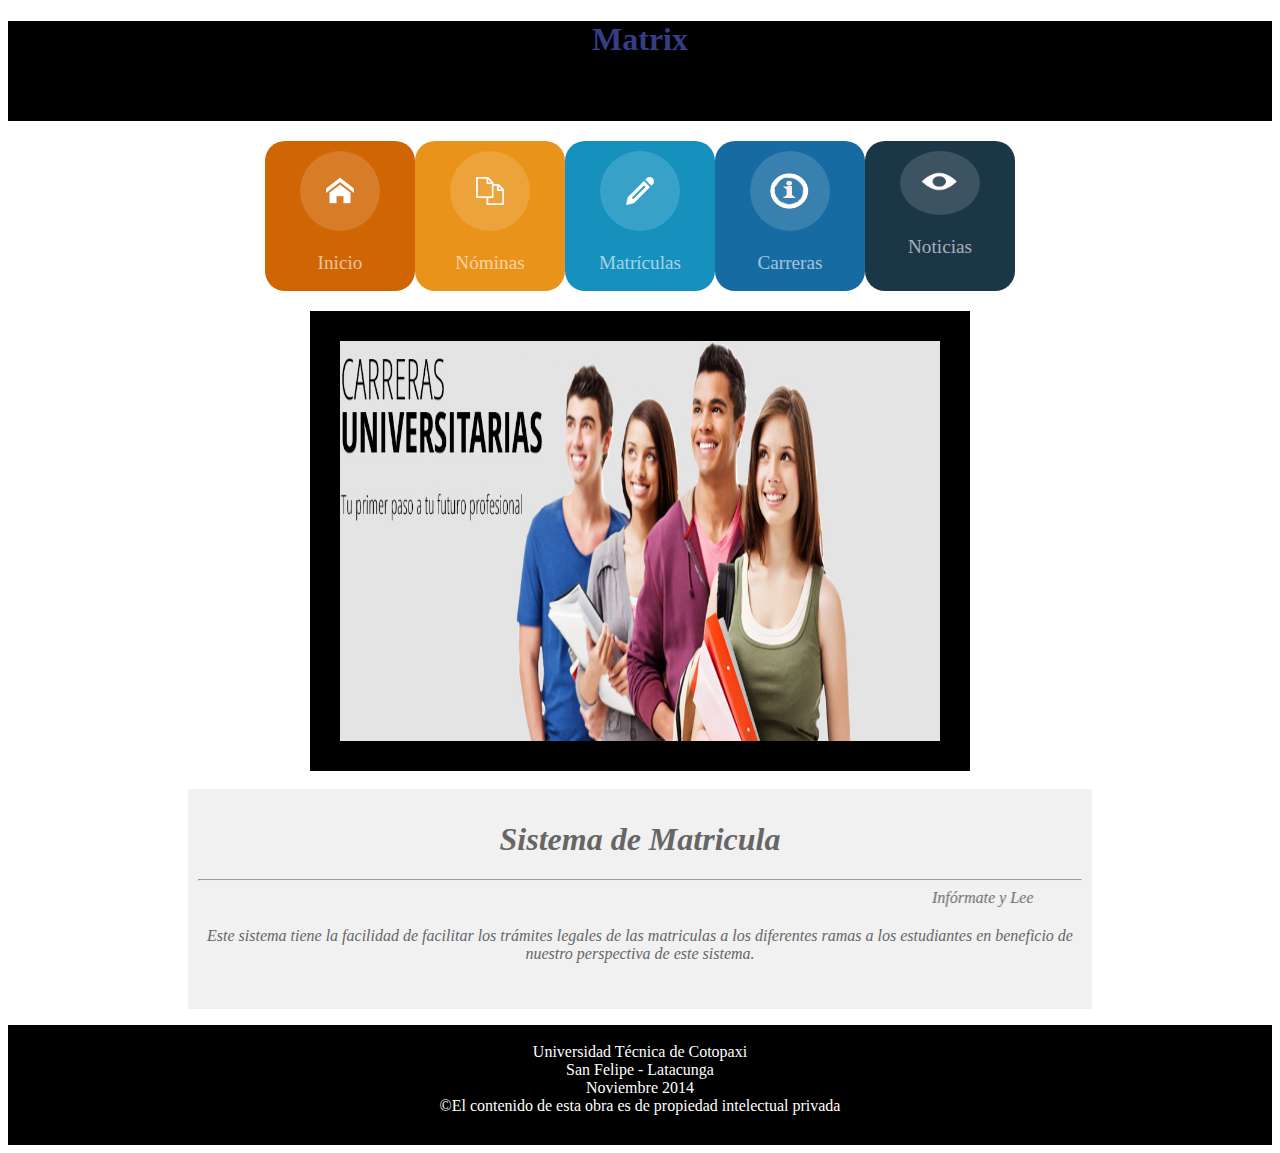
<file: index.html>
<!doctype html>
<html lang="es">
<head>
	<meta charset="UTF-8">
	<title>Sistéma de Matrícula</title>

	<link rel="stylesheet" type="text/css" href="css/stylemat.css">
	<link rel="stylesheet" type="text/css" href="css/styleind.css">
	<script type="text/javascript" src="js/jquery-1.11.2.min.js"></script>

	<script >
					// esto se ejecuta al cargar pagina
					$(document).ready(function(){
						 $("#menu").load("menu.html");//cargando el menu en el header
						 $("#pie").load("pie.html");//cargando el pie en el footer
						});	
					
					//control de slider de imagenes
					$(function(){
						$("#slider div:gt(0)").hide();
							setInterval(function(){
								$("#slider div:first-child").fadeOut(1000)
									.next("div").fadeIn(900)
									.end().appendTo("#slider");
								},2000);
						/*	$ . blockUI ({mensaje:  "<h1> <img src =" busy.gif "/> Un momento ... </ h1> '  })bloquear*/
						
					})
	</script>

</head>
<!-- ..................................................... ............-->
<body>

<div  id="inicio">

<h1 id="titulo">Matrix</h1>

<!-- ..................................................... -->

</div>

	<header id="menu">  <!-- Aqui estara el menu -->  	</header>
	
	<div class="container" >
			<div id ="slider">
				<div><img src="img/foto1.jpg" height="400px" width="600px"></div>
				<div><img src="img/foto2.jpg" height="400px" width="600px"></div>
				<div><img src="img/foto3.jpg" height="400px" width="600px"></div>
			</div>
	</div>	<br>
	
	<div id="cont">
			<h1>Sistema de Matricula</h1>

			<hr>
			<marquee behavior="alternate">Infórmate y Lee</marquee>
			<br>
			<p>Este sistema tiene la facilidad de facilitar los trámites legales de las matriculas a los diferentes 
			ramas a los estudiantes en beneficio de nuestro perspectiva de este sistema.</p>
			
			</div>
			
	
	
<!-- ..................................................... ............-->

<footer id="pie">  <!-- Aqui estara el pie --> </footer>
	
	
</body>

</html>
</file>
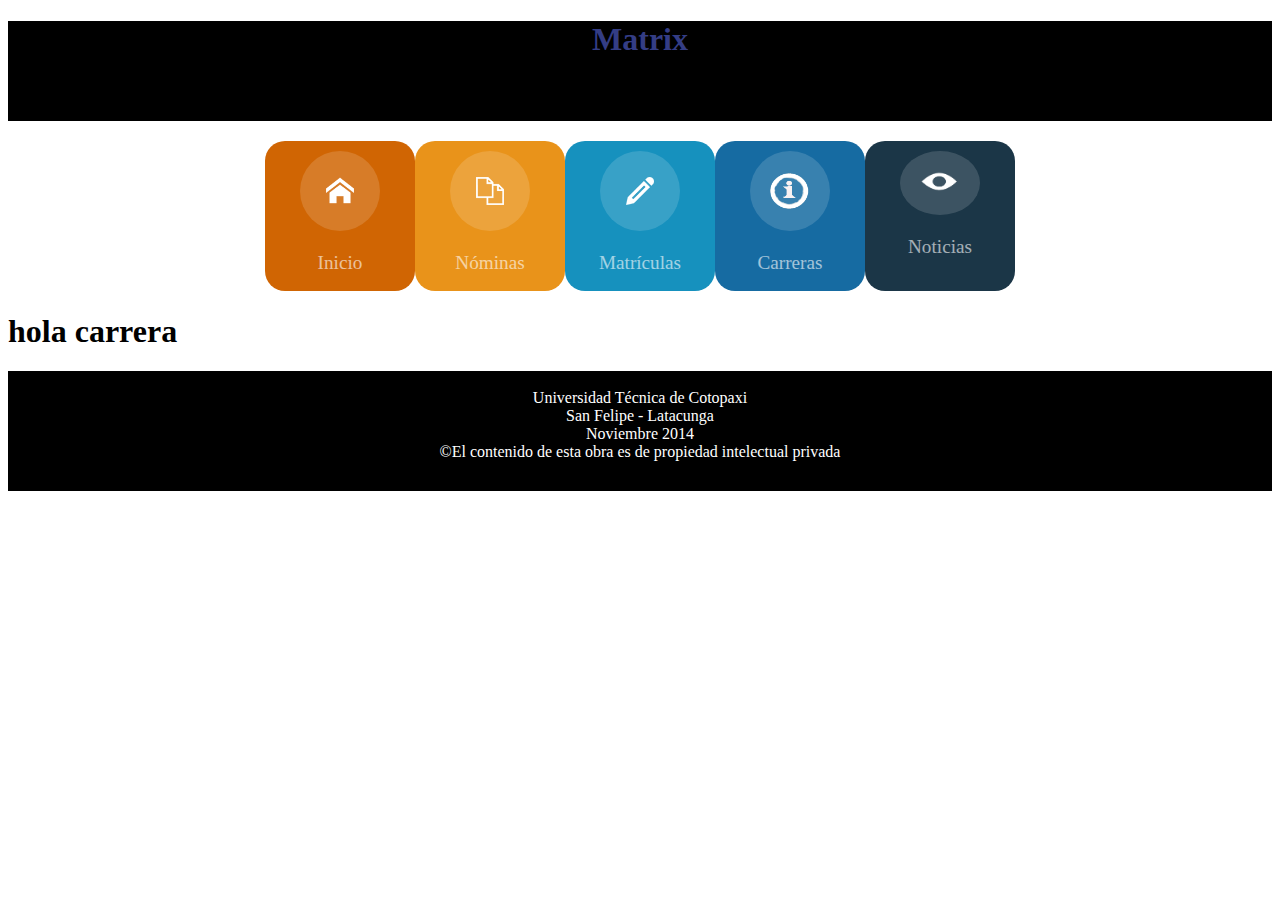
<file: carrera.html>
<!doctype html>
<html lang="es">
<head>
	<meta charset="UTF-8">
	<title>Sistéma de Matrícula</title>
	<link rel="stylesheet" type="text/css" href="css/styleind.css">
	<script type="text/javascript" src="js/jquery-1.11.2.min.js"></script>
	
	<script>
	$(document).ready(function(){
		$("#menu").load("menu.html");
		$("#pie").load("pie.html");
		
	});
	
	
	</script>

	

</head>
<!-- ..................................................... ............-->
<body>

	<div  id="inicio">
	<h1 id="titulo">Matrix</h1>
</div>
<!-- ..................................................... -->


	<header id="menu"><!-- Aqui estara el menu --></header>
	
	<h1>hola carrera</h1>
	

<!-- ..................................................... ............-->

<footer id="pie"><!-- Aqui estara el pie --></footer>
	
	
</body>
</html>
</file>
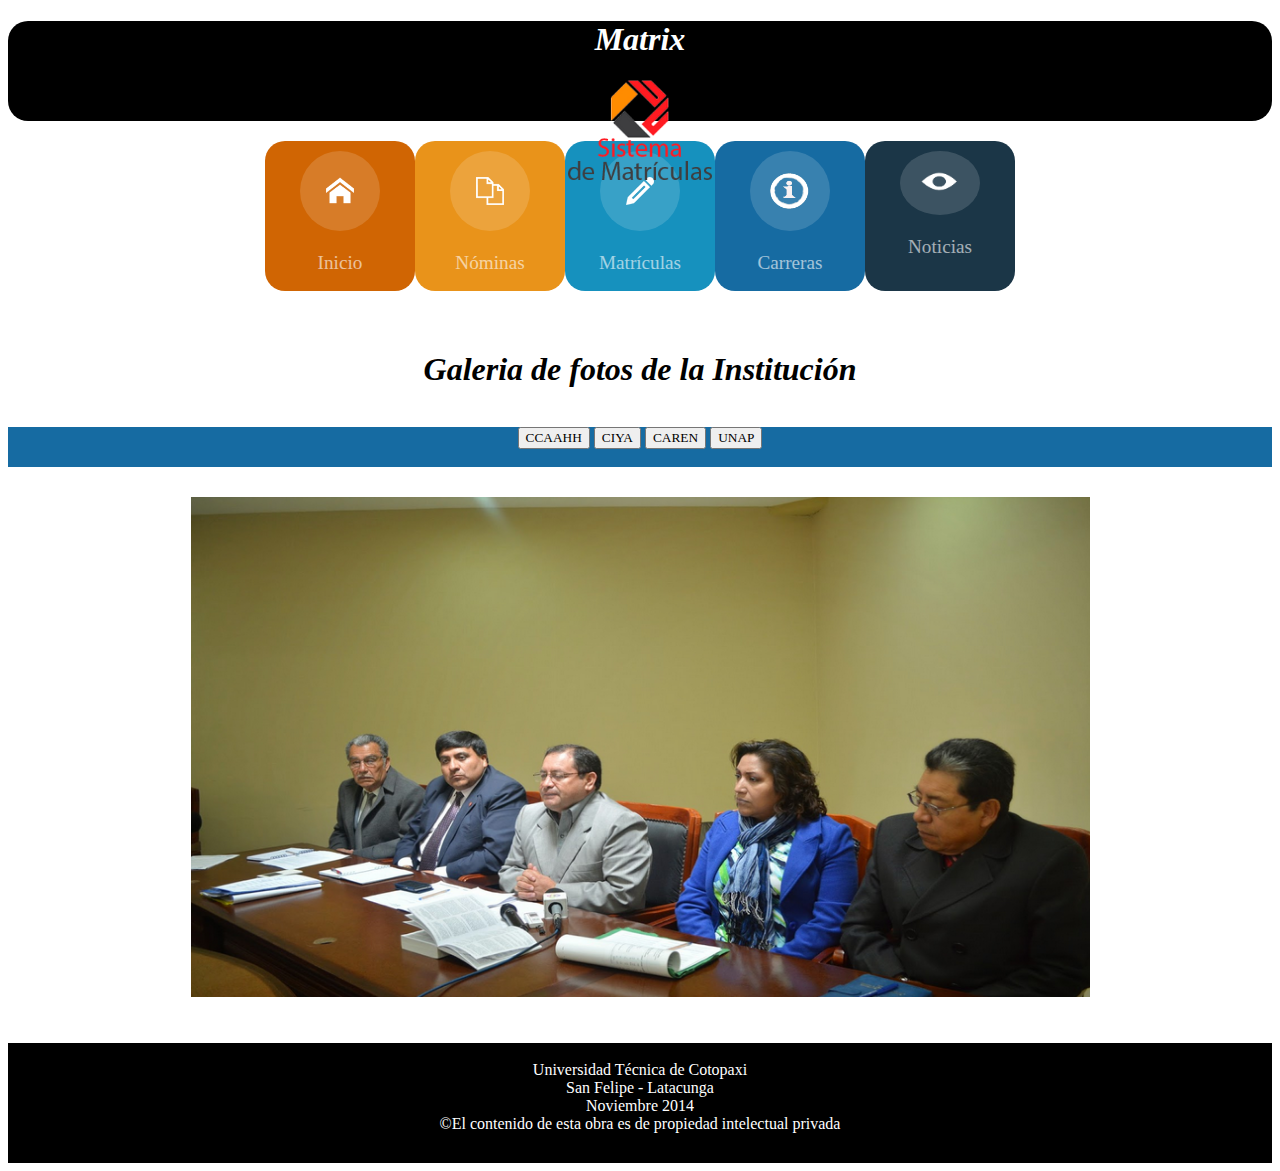
<file: galeria.html>
<!doctype html>
<html lang="es">
<head>
	<meta charset="UTF-8">
	<title>Sistéma de Matrícula</title>
	<link rel="stylesheet" type="text/css" href="css/styleind.css">
	<script type="text/javascript" src="js/jquery-1.11.2.min.js"></script>
	<link rel="stylesheet" type="text/css" href="css/stylegal.css">
	
	<script>
	$(document).ready(function(){
		$("#menu").load("menu.html");
		$("#pie").load("pie.html");
		
	});
	
	
	//control de slider de imagenes
	$(function(){
		$("#img div:gt(0)").hide();
			setInterval(function(){
				$("#img div:first-child").fadeOut(1000)
					.next("div").fadeIn(900)
					.end().appendTo("#img");
				},2000);
		
	})
	
	
	</script>
</head>

<body>

<!-- ..................................................... ............-->
	<div id="inicio">	
		<div class="titulo">
			<h1><em>Matrix</em></h1>
		</div>
		<!-- iMAGEN DEL BANNER CENTRADA-->
		
			<div class="logo">
							<center><img src="img/logo.png" height="100px"></center>
			</div>
	</div>
	
<!-- ..................................................... -->


	<header id="menu"><!-- Aqui estara el menu --></header>
	<br>
	<div class="letra"><center><h1><em>Galeria de fotos de la Institución</em></h1></center></div>
	<br>
	<div id="b" align="center">
		  <form name="form1" action="" method="post">
		    <input type="button" value="CCAAHH">
		    <input type="button" value="CIYA">
		    <input type="button" value="CAREN">
		    <input type="button" value="UNAP">
		  </form>
	  		<br>
	</div>
	
	<div class="container" >
			<div id ="img">
				<div><img src="img/uno.png" height="500px" width="900px"></div>
				<div><img src="img/dos.png" height="500px" width="900px"></div>
				<div><img src="img/tres.png" height="500px" width="900px"></div>
				<div><img src="img/cuatro.png" height="500px" width="900px"></div>
				<div><img src="img/cinco.png" height="500px" width="900px"></div>
			</div>
	</div>

	
	
	
	

<!-- ..................................................... ............-->

<footer id="pie"><!-- Aqui estara el pie --></footer>
	
	
</body>
</html>
</file>
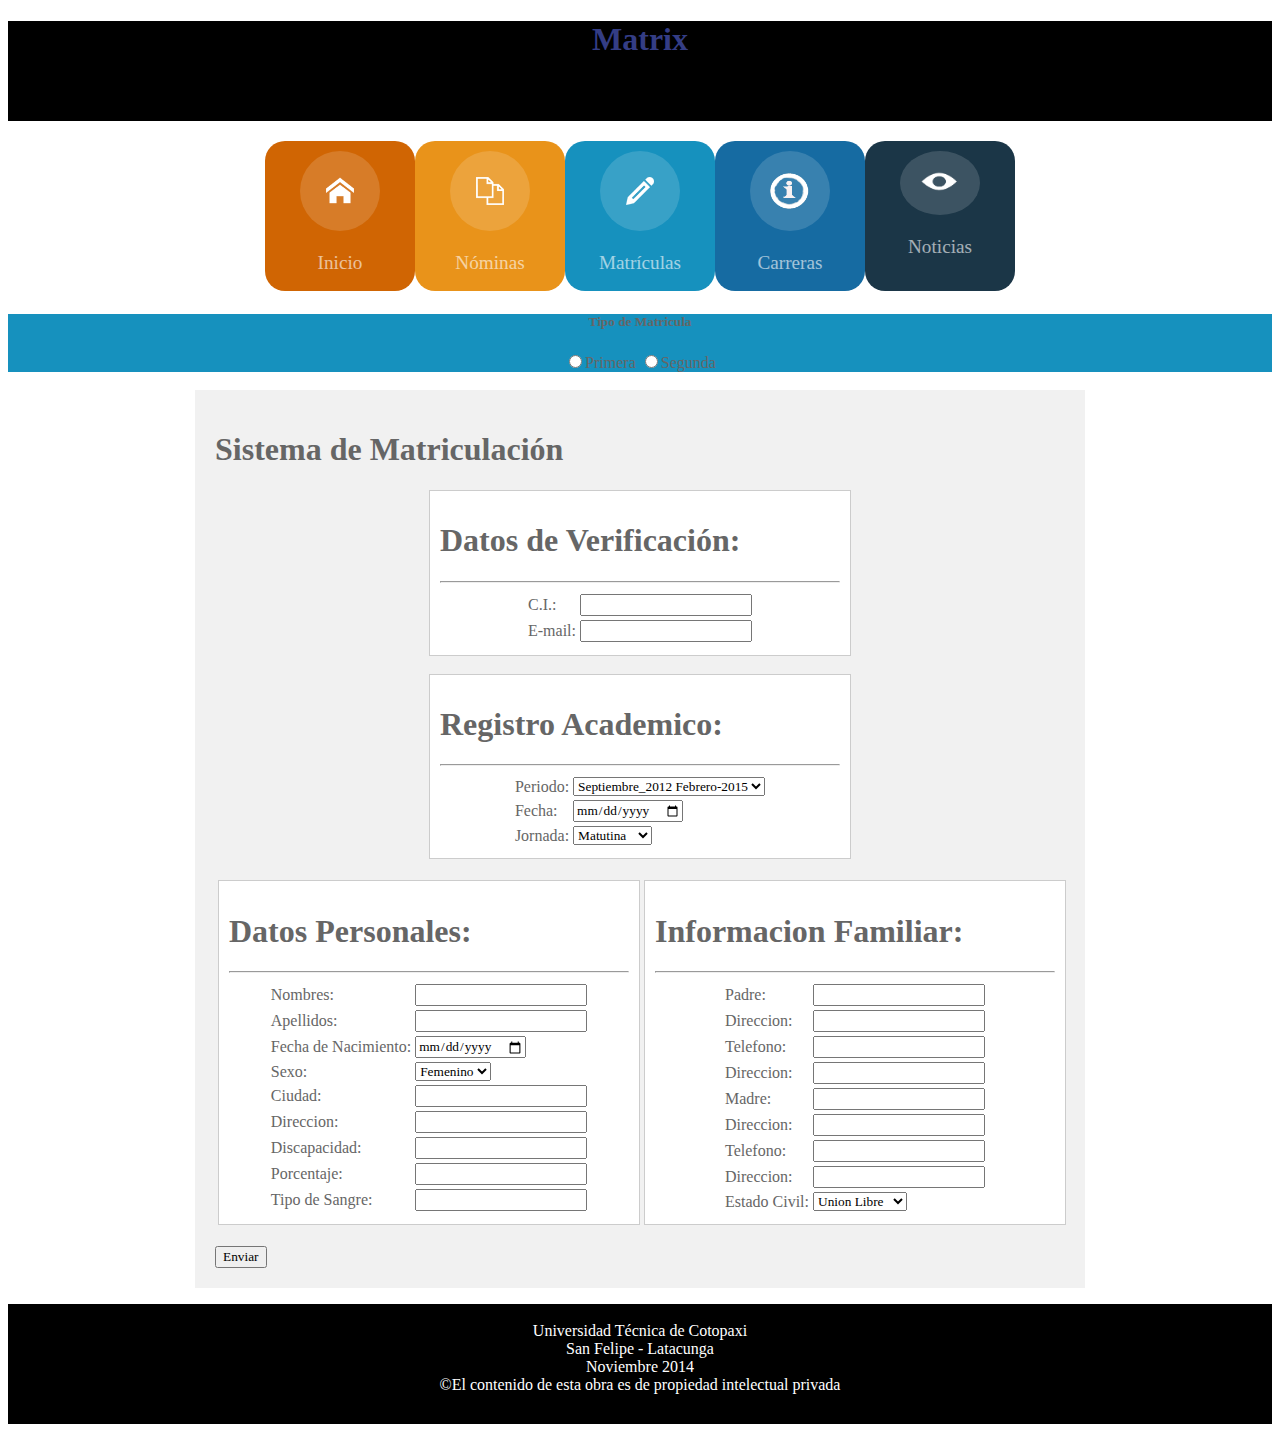
<file: matricula.html>
<!doctype html>
<html lang="es">
<head>
	<meta charset="UTF-8">
	<title>Sistéma de Matrícula</title>
	<link rel="stylesheet" type="text/css" href="css/styleind.css">
		<link rel="stylesheet" type="text/css" href="css/stylemat.css">
	<script type="text/javascript" src="js/jquery-1.11.2.min.js"></script>

		<script>
	$(document).ready(function(){
		$("#menu").load("menu.html");
		$("#pie").load("pie.html");
		
	});
	
	
	</script>
	

</head>
<!-- ..................................................... ............-->
<body>

	<div  id="inicio">
		<h1 id="titulo">Matrix</h1>
	</div>


<!-- ..................................................... -->
	<header id="menu"> <!-- Aqui estara el menu --> </header>
	
	
			<div id="tipo" align="center">
				<h5>Tipo de Matricula</h5>
				<input type="radio" name="primera" value="">Primera
				<input type="radio" name="segunda" value="">Segunda
			</div>
			<br>
<!-- ..................................................... -->
			<div class="todofondo">
			<h1>Sistema de Matriculación</h1>

			<div class="verificacion">
					<h1>Datos de Verificación:</h1>  
					<hr>
				<form>
				<center>
					  <table>
						  <tr>
						  <td>C.I.:</td><td><input type="text" name:="nombre" ></td>
						  </tr>
							  <tr>
							  <td>E-mail:</td><td><input type="text" ></td>
							  </tr>
						  <!--<tr>
						  <td>Correo:</td><td><input type="text" ></td>
						  </tr>-->
					  </table>
				</center>
				</form>
			</div>
			<br>
			
		
	 		<div class="verificacion">
			<h1>Registro Academico:</h1>  
					<hr>
				<form>
					<center>
							<table>
									  <tr>
									  <td>Periodo:</td><td>
									  <select name="catsndogs">

										<option>Septiembre_2012 Febrero-2015</option>
										<option>Abril 2012- Agosto_2014</option>
										<option>Septiembre_2012 Febrero-2014</option>
										<option>Marzo_2013 Septiembre_2013</option>
										<option>Septiembre_2012 Febrero-2013</option>
										<option>Marzo_2012 Julio_2012</option>

									</select></td>
									  </tr>
										  <tr>
										  <td>Fecha:</td><td><input type="date" ></td>
										  </tr>
									  <tr>
									  <td>Jornada:</td>
										 <td>
										 
										  	<select name="catsndogs">
												<option>Matutina</option>
												<option>Vespertina</option>
											</select>
											
										</td>
									  </tr>
									  
							 </table>
					</center>
				</form>
			</div>
			<br>
			
			
			
			<table>
			<tr>
			<td>
	 		<div class="verificacion">
			<h1>Datos Personales:</h1>  
					<hr>
				<form>
					<center>
							<table>
									  <tr>
									  <td>Nombres:</td><td> <input type="text"><br></td>
									  </tr>
										  <tr>
										  <td>Apellidos:</td><td><input type="text" ></td>
										  </tr>
									  <tr>
									  <td>Fecha de Nacimiento:</td><td><input type="date"></td>
									  </tr>
										  <tr>
										  <td>Sexo:</td>
											  <td>
											  
												 <select name="catsndogs">
														<option>Femenino</option>
														<option>Maculino</option>
														<option>Otro</option>
												</select>
												
												</td>
										  </tr>
									   <tr>
									  <td>Ciudad:</td><td> <input type="text"><br></td>
									  </tr>
										  <tr>
										  <td>Direccion:</td><td><input type="text" ></td>
										  </tr>
									  <tr>
									  <td>Discapacidad:</td><td><input type="text" ></td>
									  </tr>
										  <tr>
										  <td>Porcentaje:</td><td><input type="text" ></td>
										  </tr> 
									  <tr>
									  <td>Tipo de Sangre:</td><td><input type="text" ></td>
									  </tr>
									  
							 </table>
					</center>
				</form>
			</div>
			</td>
			<td>

			<div class="verificacion">
			<h1>Informacion Familiar:</h1>  
					<hr>
				<form>
					<center>
							<table>
									  <tr>
									  <td>Padre:</td><td> <input type="text"><br></td>
									  </tr>
										  <tr>
										  <td>Direccion:</td><td><input type="text" ></td>
										  </tr>
									  <tr>
									  <td>Telefono:</td><td><input type="text" ></td>
									  </tr>
										  <tr>
										  <td>Direccion:</td><td><input type="text" ></td>
										  </tr>
										  <tr>
									  <td>Madre:</td><td> <input type="text"><br></td>
									  </tr>
										  <tr>
										  <td>Direccion:</td><td><input type="text" ></td>
										  </tr>
									  <tr>
									  <td>Telefono:</td><td><input type="text" ></td>
									  </tr>
										  <tr>
										  <td>Direccion:</td><td><input type="text" ></td>
										  </tr>
									  <tr>
									  <td>Estado Civil:</td>
										  <td>
											  	<select name="catsndogs">
														<option>Union Libre</option>
														<option>Casados</option>
														<option>Divorcioados</option>
														<option>Otro</option>
												</select>
											</td>	
									  </tr>
							 </table>
					</center>
				</form>
			</div>
			<td>
			</tr>
		</table>
		<br>
	<div id="enviar">
		<input type="submit" value="Enviar">
	</div>
</div>


	

<!-- ..................................................... ............-->

	<footer id="pie"> <!-- Aqui estara el pie --> </footer>
	
	
</body>
</html>
</file>
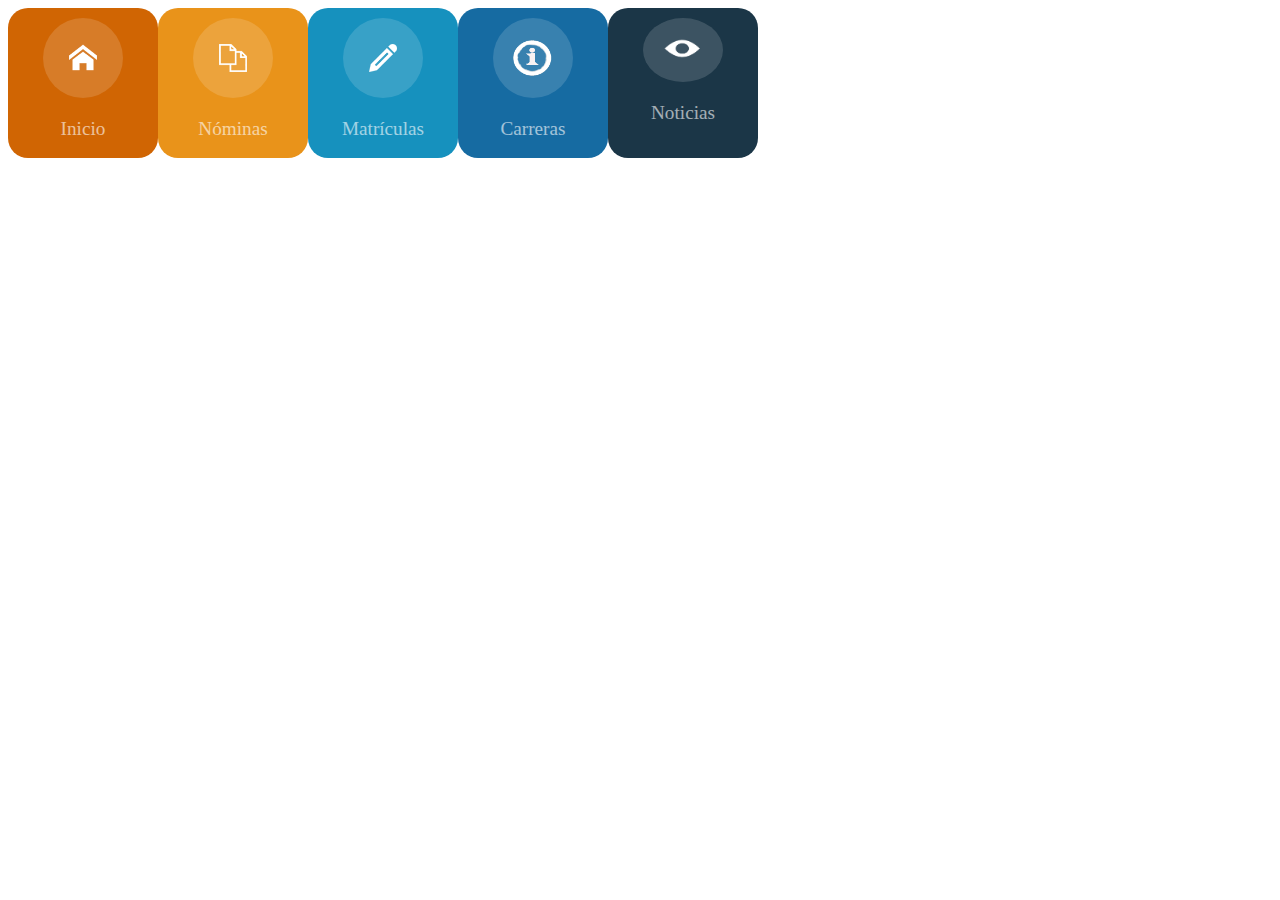
<file: menu.html>
<html>

<head>
	<meta charset="UTF-8">
	<link rel="stylesheet" type="text/css" href="css/styleind.css">

</head>


<body>

		<a href="index.html"> 
			<div class="contenedor" id="uno">
				<img class="icon" src="img/icon1.png">
				<p class="texto">Inicio</p>
			</div>
		</a>
		
		<a href="nomina.html"> 
			<div class="contenedor" id="dos">
				<img class="icon" src="img/icon2.png">
				<p class="texto">Nóminas</p>
			</div>
		</a>
		
		<a href="matricula.html"> 
			<div class="contenedor" id="tres">
				<img class="icon" src="img/icon6.png">
				<p class="texto">Matrículas</p>
			</div>
		</a>
		
		<a href="carrera.html"> 
			<div class="contenedor" id="cuatro">
				<img class="icon" src="img/icon8.png">	
				<p class="texto">Carreras</p>
			</div>
		</a>
		<a href="noticia.html"> 
			<div class="contenedor" id="cinco">
				<img class="icon" src="img/icon7.png">
				<p class="texto">Noticias</p>
			</div>
		</a>
</body>
		
</html>
</file>
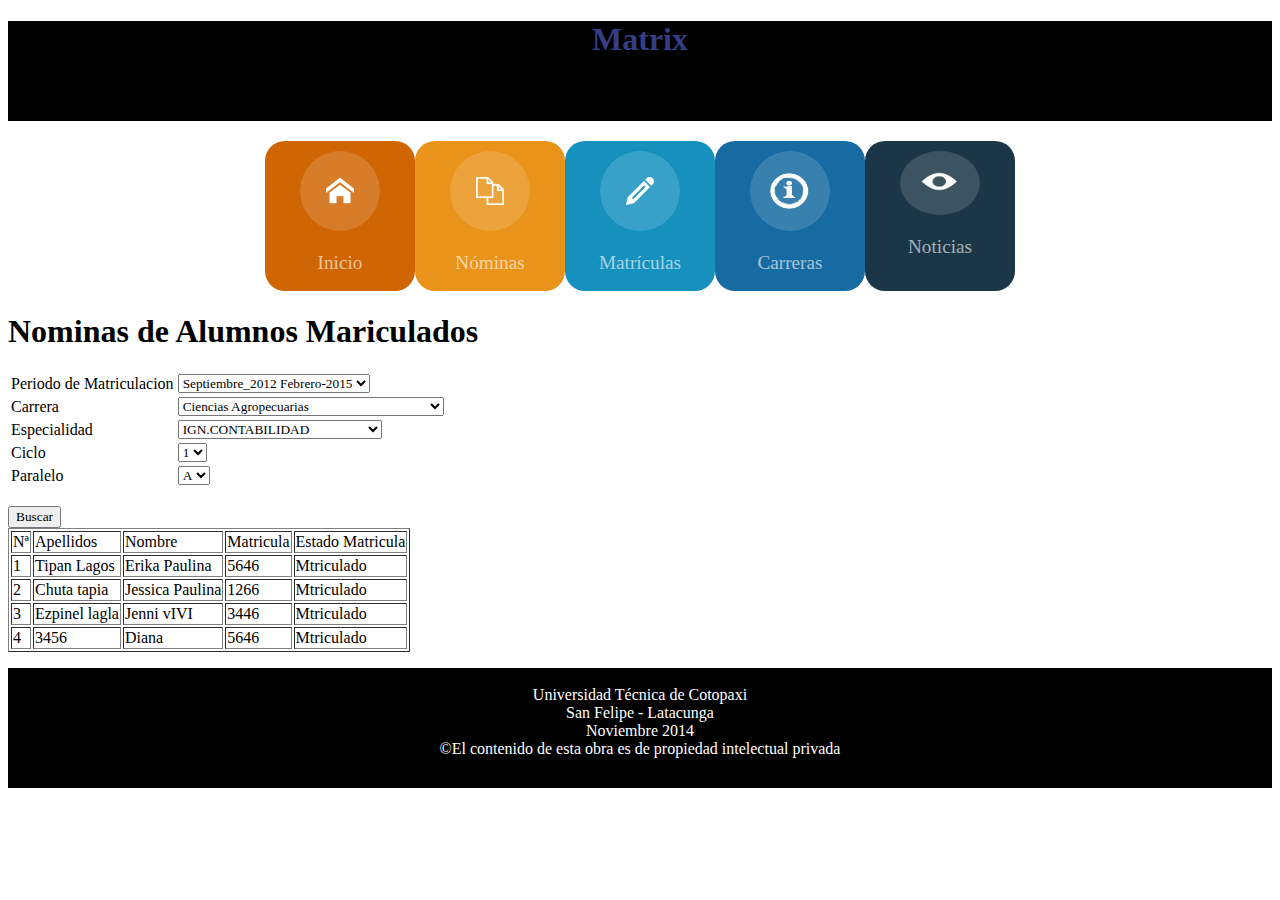
<file: nomina.html>
<!doctype html>
<html lang="es">
<head>
	<meta charset="UTF-8">
	<title>Sistéma de Matrícula</title>
	<link rel="stylesheet" type="text/css" href="css/styleind.css">
	<script type="text/javascript" src="js/jquery-1.11.2.min.js"></script>
	
	<script type="text/javascript">
	
	$(document).ready(function(){
		$("#menu").load("menu.html");
		$("#pie").load("pie.html");
	});
	
	</script>

	

</head>
<!-- ..................................................... ............-->
<body>

	<div id="inicio">
		<h1 id="titulo">Matrix</h1>
	</div>
<!-- ..................................................... -->
	<header id="menu"> <!-- Aqui estara el menu --> 	</header>
	

	
<div id="nomina">
	
	<h1>Nominas de Alumnos Mariculados</h1>
	
	<table>
		<tr>
		<td>Periodo de Matriculacion</td><td>
									<select name="catsndogs">

										<option>Septiembre_2012 Febrero-2015</option>
										<option>Abril 2012- Agosto_2014</option>
										<option>Septiembre_2012 Febrero-2014</option>
										<option>Marzo_2013 Septiembre_2013</option>
										<option>Septiembre_2012 Febrero-2013</option>
										<option>Marzo_2012 Julio_2012</option>

									</select>
									</td>
		</tr>
		<tr>
		<td>Carrera</td><td>
									<select name="catsndogs">

										<option>Ciencias Agropecuarias</option>
										<option>Ciencias de la Ingenieria Y aplicadas</option>
										<option>Departamento d eIndiomas</option>
										<option>LMCultura Fisica</option>
										<option>Ciencias Administrativas Y humNAISTICAS</option>
										<option>dEPARTAMENTO DE idiOMAS</option>
										
									</select>
									</td>
		</tr>
		
		<tr>
		<td>Especialidad</td><td>
									<select name="catsndogs">

										   <option>IGN.CONTABILIDAD</option>
									      <option>IGN.COMERCIAL</option>
									      <option>LIC.COMUNICACION SOCIAL</option>
									      <option>LIC.CULTURA FISICA</option>
									      <option>LIC.PARVULA</option>
									      <option>LIC.INGLES</option>
									      <option>LIC.EDUACION BASICA</option>
									      <option>LIC.SECRETARIADO</option>
									      <option>ING.INF. SISTEMAS</option>
									      <option>ING.DISEÑO GRAFICO</option>
									      <option>ING.ELECTRICA</option>
									      <option>ING.INDUSTRIAL</option>
									      <option>ING.ELECTROMECANICA</option>
									      <option>ING.AGRONOMICA</option>
									      <option>ING.AGROINDUSTRIAL</option>
									      <option>ING.EN MEDIO AMBIENTE</option>
									      <option>ING.ECOTURISMO</option>
									      <option>MEDICINA VETERINARIA</option>
							    </select>

									</td>
		</tr>
		<tr>
		<td>Ciclo</td><td>
									<select name="catsndogs">

										   <option>1</option>
									      <option>2</option>
									      <option>3</option>
									      <option>4</option>
									      <option>5</option>
									      <option>6</option>
									      <option>7</option>
									      <option>8</option>
									      <option>9</option>
	
							    </select>

									</td>
		</tr>
		
		<tr>
		<td>Paralelo</td><td>
									<select name="catsndogs">

										   <option>A</option>
									      <option>B</option>
									      <option>C</option>
									      <option>D</option>
									
							    </select>

									</td>
		</tr>
	</table>
	<br>
		<input type="submit" value="Buscar">
	
</div>

<div id="lista">

<table border="1">
	<tr>
	<td>Nª</td>
	<td>Apellidos</td>
	<td>Nombre</td>
	<td>Matricula</td>
	<td>Estado Matricula</td>
	</tr>
	<tr>
	<td>1</td>
	<td>Tipan Lagos</td>
	<td>Erika Paulina</td>
	<td>5646</td>
	<td>Mtriculado</td>
	</tr>
	<td>2</td>
	<td>Chuta tapia</td>
	<td>Jessica Paulina</td>
	<td>1266</td>
	<td>Mtriculado</td>
	</tr>
	<td>3</td>
	<td>Ezpinel lagla</td>
	<td>Jenni vIVI</td>
	<td>3446</td>
	<td>Mtriculado</td>
	</tr>
	<td>4</td>
	<td>3456</td>
	<td>Diana </td>
	<td>5646</td>
	<td>Mtriculado</td>
	</tr>
</table>




</div>

	
		
		
	

<!-- ..................................................... ............-->
<footer id="pie"> <!-- Aqui estara el pie --> </footer>

</body>

</html>
</file>
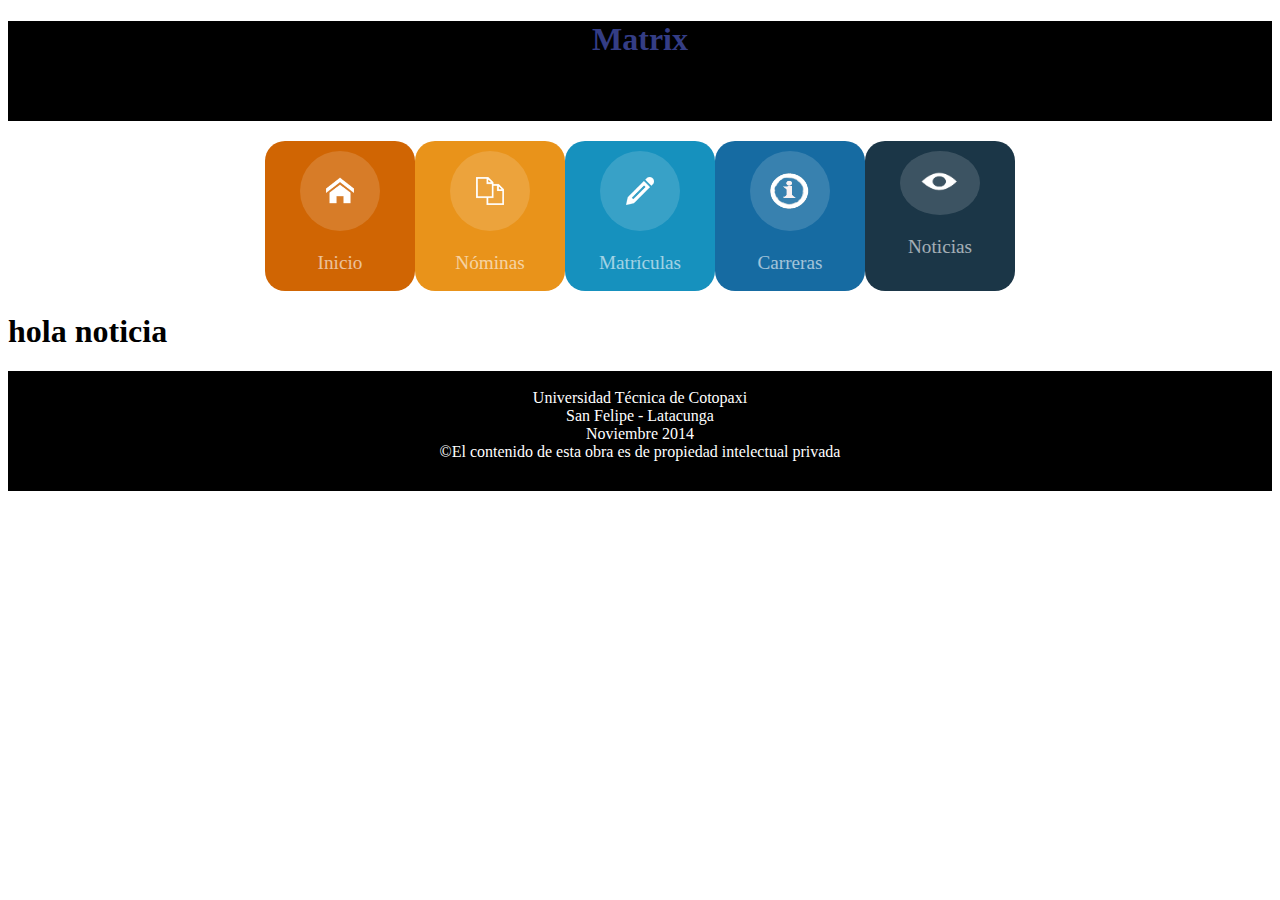
<file: noticia.html>
<!doctype html>
<html lang="es">
<head>
	<meta charset="UTF-8">
	<title>Sistéma de Matrícula</title>
	<link rel="stylesheet" type="text/css" href="css/styleind.css">
	<script type="text/javascript" src="js/jquery-1.11.2.min.js"></script>
	
<script type="text/javascript">
	$(document).ready(function(){
		$("#menu").load("menu.html");
		$("#pie").load("pie.html");
		
	});


</script>

	

</head>
<!-- ..................................................... ............-->
<body>

<div  id="inicio">

<h1 id="titulo">Matrix</h1>

<!-- ..................................................... -->

</div>
	<header id="menu">	<!-- Aqui estara el menu --> </header>
	
	<h1>hola noticia</h1>
	

<!-- ..................................................... ............-->
	<footer id="pie"><!-- Aqui estara el pie --> </footer>
	
	
</body>

</html>
</file>
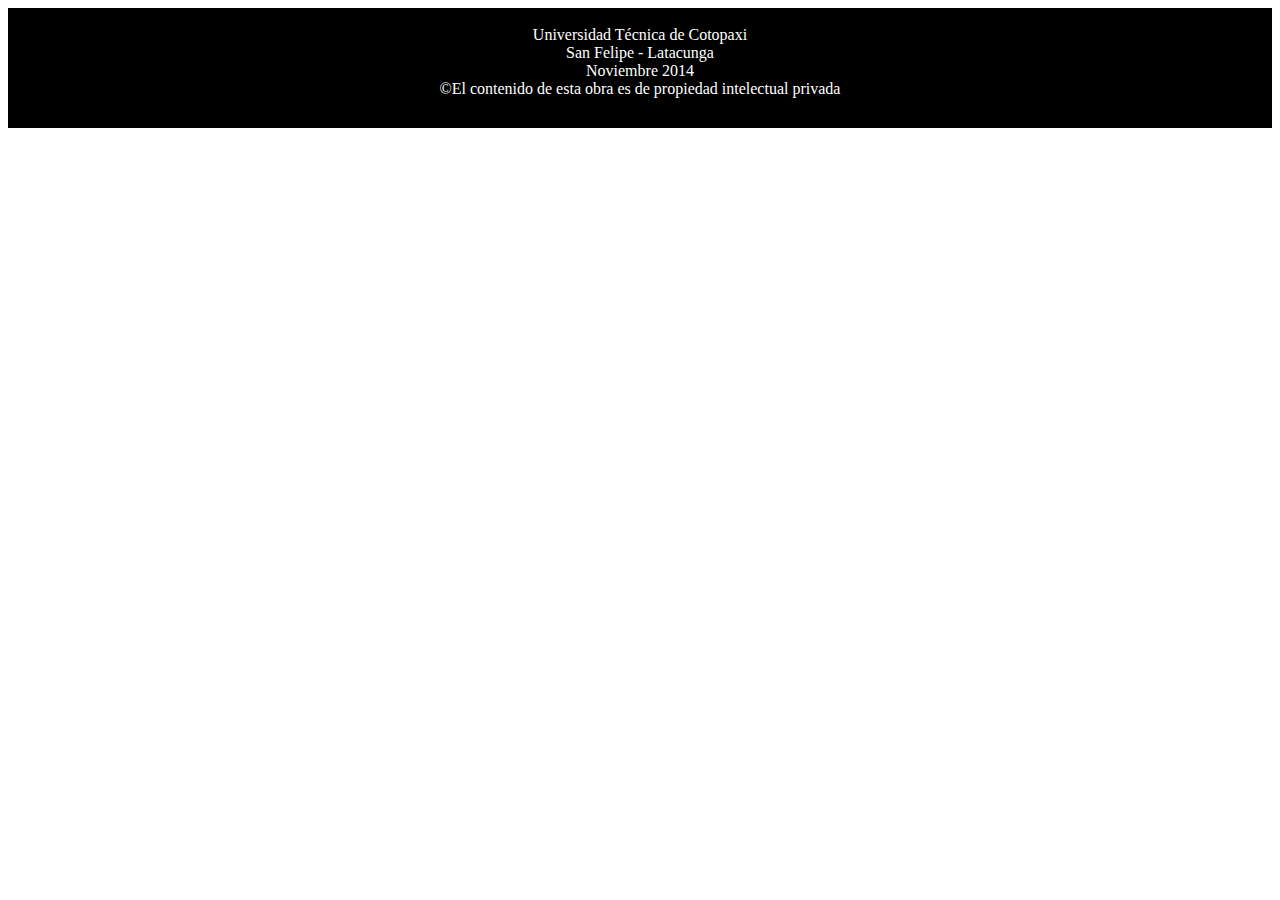
<file: pie.html>
<html>
<head>
	<meta charset="UTF-8">
	<link rel="stylesheet" type="text/css" href="css/styleind.css">

</head>
<body>

	<div  id="abajo">
	<p>	<br>Universidad Técnica de Cotopaxi<br>
		San Felipe - Latacunga<br>
		Noviembre 2014<br>
		©El contenido de esta obra es de propiedad intelectual privada
	</p>
</div>
</body>

</html>
</file>
<file: css/stylemat.css>
*{
	margin:opx;
	padding:opx;
	font-family: verdana;	
}

#tipo{
	background-color:rgb(22,145,190);
	
}

	body{
		font-family:Tahoma, Arial, verdana;
		color:#666;
	}
	
	.todofondo{
	background-color:#f1f1f1;
	padding:20px;
	width:850px;
	margin: auto;/*para centrar*/
	
	}
	.verificacion{
	background-color:#FFF;
	WIDTH: 400PX;
	padding:10px;
	border: solid 1px #ccc;
	margin: auto;
	}
</file>
<file: css/styleind.css>
*{
	margin:opx;
	padding:opx;
	font-family: verdana;	
}

/*.................................................*/

/*...................inicio........................*/

#inicio{/*cabezera*/
	background-color:black;/*ojo color*/
	width: auto;
	height:100px;	
}
	
#titulo{
	color: #343d85;
	font-family: Segoe UI;
	font-weight: bolder;
	text-align: center;
}
header{/*color ataras*/
	margin:20px auto; 
	width:750px;
	height:150px;
	background-color:white;/*ojo color*/	
	}

div.contenedor{
	width: 150px;
	height: 150px;
	float: left;
	-webkit-transition: height .4s;
	border-radius:20px 20px 20px 20px;
}

div#uno{
	background-color: rgb(208,101,3);
}

div#dos{
	background-color: rgb(233,147,26);
}

div#tres{
	background-color: rgb(22,145,190);
}

div#cuatro{
	background-color: rgb(22,107,162);
}

div#cinco{
	background-color: rgb(27,54,71);
}

img.icon{
	display: block;
	margin:10px auto;
	background-color: rgba(255,255,255,.15);
	width:40px;
	padding:20px;
	-webkit-border-radius: 50%;
	-webkit-box-shadow: 0px 0px 0px 30px rgba(255,255,255,0);
	-webkit-transition:box-shadow .4s;
}

p.texto{
	font-size: 1.2em;
	color:white;
	text-align: center;
	padding-top:1px;
	opacity: .6;
	font-family: Segoe UI;
	-webkit-transition: padding-top .4s;
}
div.contenedor:hover{
	height:170px;
}
div.contenedor:hover p.texto{
	padding-top: 10px;
	opacity: 1;
}

div.contenedor:hover img.icon{
	-webkit-box-shadow:0px 0px 0px 0px rgba(255,255,255,.6);
}
/*.................................................*/

/*...................galeria........................*/


/*.container{
	margin:10px auto; 
	width: 750px;
	height: 520px;
	padding: 20px;
	border:solid 1px #0b0b0b;
	margin:auto;
	background-color:#f1f1f1;

}*/

#slider{
position: relative;
width:600px;
height:400px;
padding:30px;/*agrandar borde negro igual*/
background-color:#000;
margin:0 auto;
}

/*posicion una tras otra*/
#slider > div{
	position: absolute;
	width: 100%;
	heigth:100%;	
}


/*...................palabras........................*/
#cont{
				
				 background-color:#f1f1f1;
				   padding:10px; /*tama�o del borde*/
				   width:50%;						
				   height:200px;
				text-align: center;
				width: 70%;
  				margin: 0 auto;
  				font-style:italic;

}

#abajo{
	background-color:black;/*ojo color*/

	width: auto;
	height: 120px;/*tama�o de color hacia abajo*/
	text-align: center;
	font-family: Segoe UI;
	color:white;/*palabras*/
}
</file>
<file: css/stylegal.css>
*{
	margin:opx;
	padding:opx;
	font-family: verdana;	
}

#inicio{/*cabezera*/
	background-color:#150000;/*ojo color*/
	width: auto;
	height:170px;	
	border-radius:20px 20px 20px 20px;
}
	
.titulo{	
	color: #ffffff;
	font-family: Segoe UI;
	font-weight: bolder;
	text-align: center;
}


/*posicion una tras otra de las imagenes*/

#img> div{
	position: absolute;
	width: 100%;
	heigth:100%;	
}

#img{	
position: relative;
width:900px;
height:500px;
padding:30px;/*agrandar borde negro igual*/
background-color:#ffffff;
margin:0 auto;/*centra todo*/
}	


/*...........boton submenu.......*/

#b{
	background-color: rgb(22,107,162);
	color:#0000ff;
	
}
</file>
